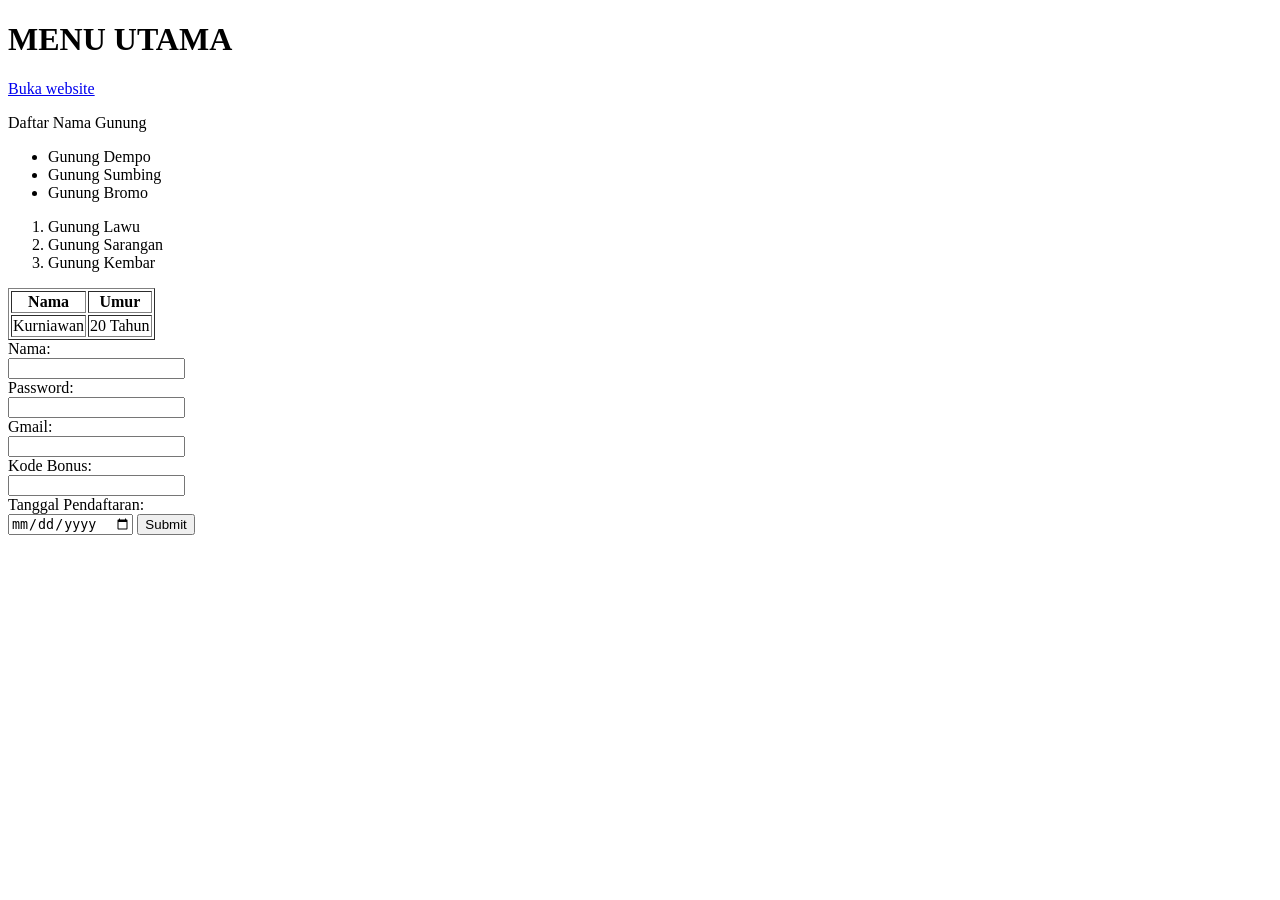
<file: index.html/index.html>
<!doctype html>
<html lang="en">
  <head>
    <meta charset="UTF-8" />
    <meta name="viewport" content="width=device-width, initial-scale=1.0" />
    <title>DUNIA CODING</title>
  </head>
  <body>
    <h1>MENU UTAMA</h1>
    <a href="https://wawancoding.com">Buka website</a>
    

    <p>Daftar Nama Gunung</p>
    <ul>
        <li>Gunung Dempo</li>
        <li>Gunung Sumbing</li>
        <li>Gunung Bromo</li>   
    </ul>
    <ol>
        <li>Gunung Lawu</li>
        <li>Gunung Sarangan</li>
        <li>Gunung Kembar</li>
    </ol>
    <table border="1">
        <tr>
            <th>Nama</th>
            <th>Umur</th>
        </tr>
        <tr>
            <td>Kurniawan</td>
            <td>20 Tahun</td>
        </tr>
    </table>
    <form action="Submit.html" method="post">
        Nama: <br>
        <input type="text"> <br>        
        Password: <br>
        <input type="password"> <br>
        Gmail: <br>
        <input type="email"> <br>  
        Kode Bonus: <br>
        <input type="number"> <br>
        Tanggal Pendaftaran: <br>
        <input type="date">
        <input type="submit">
    </form>
  </body>
</html>
</file>
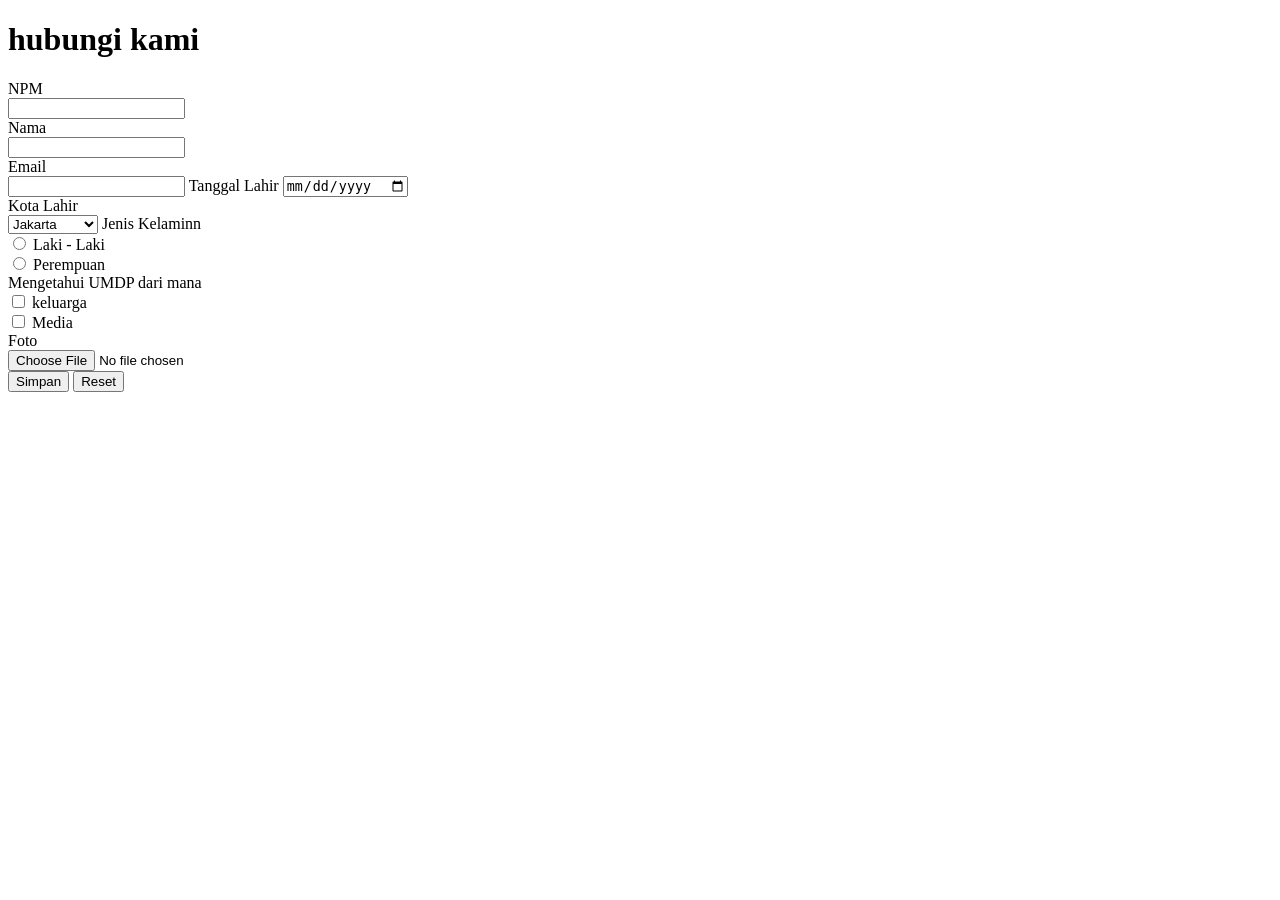
<file: index.html/hubungi.html>
<!doctype html>
<html lang="en">
  <head>
    <meta charset="UTF-8" />
    <meta name="viewport" content="width=device-width, initial-scale=1.0" />
    <title>Document</title>
  </head>
  <body>
    <h1>hubungi kami</h1>
    <!-- from -->
    <form action="submit.html" method="Post">
      NPM <br />
      <input type="text" name="npm" id="npm" /> <br />
      Nama <br />
      <input type="text" name="nama" id="nama" /> <br />
      Email <br />
      <input type="Email" name="Email" id="Email" />
      Tanggal Lahir
      <input type="date" name="tglLahir" id="tglLahir" /> <br />
      Kota Lahir <br />
      <select name="KotaLahir" id="KotaLahir">
        <option value="JKT">Jakarta</option>
        <option value="PLB">Palembang</option>
        <option value="BTM">Batam</option>
        <option value="ERP">Eropa</option>
      </select>
      Jenis Kelaminn <br />
      <input type="radio" name="jk" value="L" id="jk" />
      Laki - Laki <br />
      <input type="radio" name="jk" value="P" id="jk" />
      Perempuan <br />
      Mengetahui UMDP dari mana <br />
      <input type="checkbox" name="cb1" value="K" />
      keluarga <br />
      <input type="checkbox" name="cb2" value="S" />
      Media <br />
      Foto <br />
      <input type="file" name="foto" id="" /> <br />
      <button type="submit">Simpan</button>
      <button type="submit">Reset</button>
    </form>
  </body>
</html>
</file>
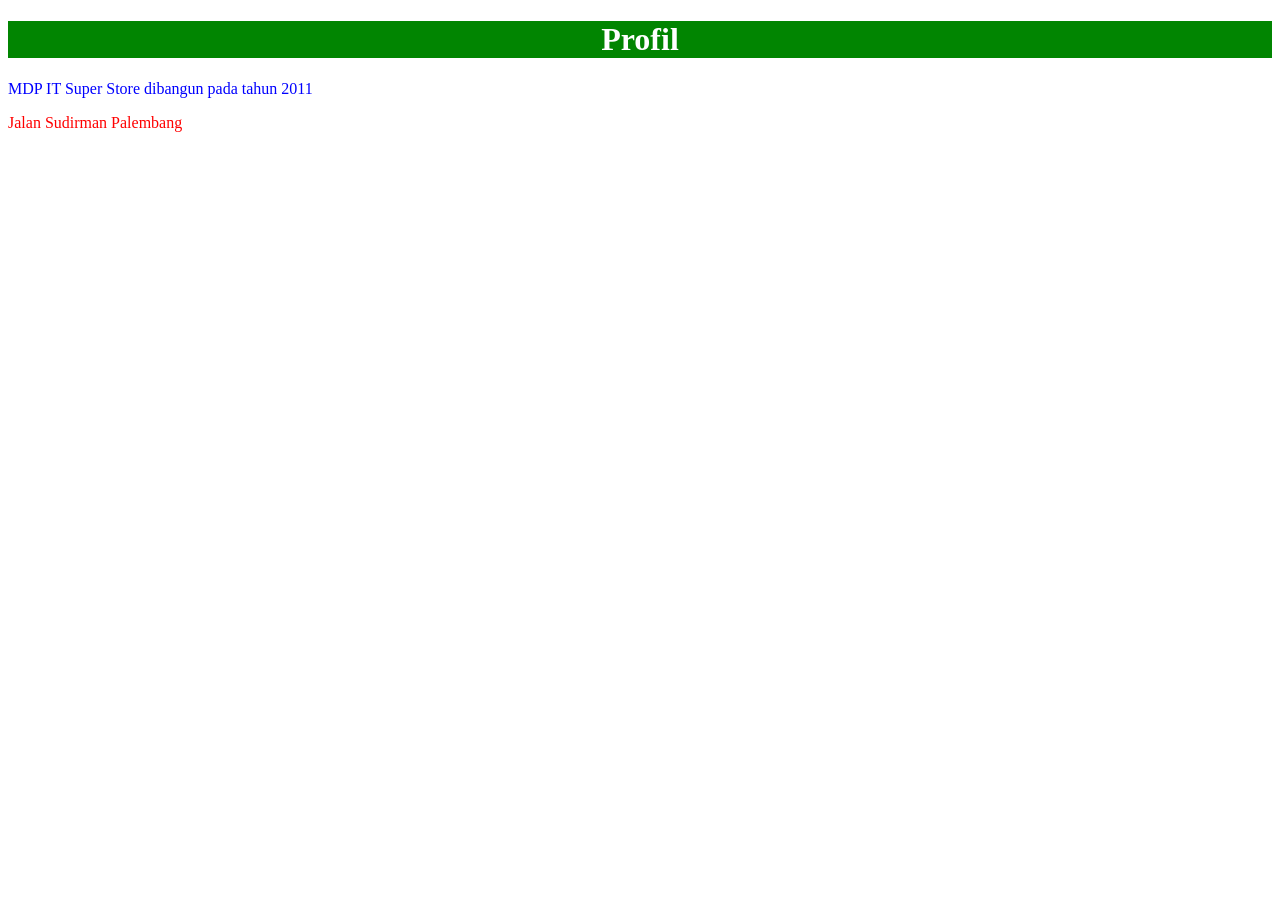
<file: index.html/Profil.html>
<!DOCTYPE html>
<html lang="en">
<head>
    <meta charset="UTF-8">
    <meta name="viewport" content="width=device-width, initial-scale=1.0">
    <title>Profil</title>
    
    <style>
        /* internal css */
        /* element selector */
        p{color: blue;}
        body{font-family: fantasy;}
        /* id slector */
        #para1 { color: red;}
        /* class selector */
        .bg-primary { background-color: rgb(1, 133, 1);}
        .txt-center { text-align: center;}
    </style>
</head>
<body>
    <!-- inling -->
     <h1 class="bg-primary txt-center" style="color: white;">Profil</h1>

     <p>MDP IT Super Store dibangun pada tahun 2011</p>
     <p id="para1">Jalan Sudirman Palembang</p>


</body>
</html>
</file>
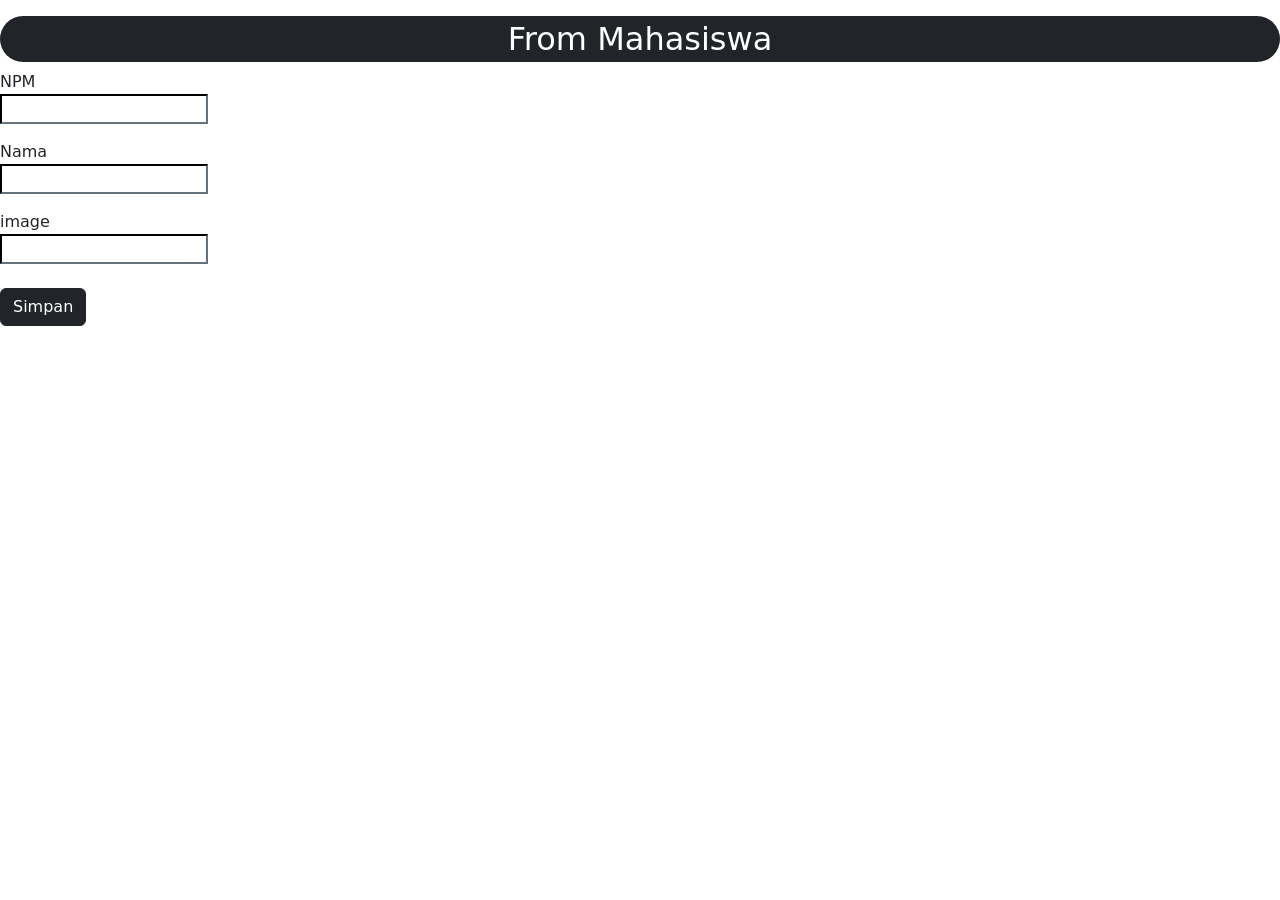
<file: localstroge/from.html>
<!DOCTYPE html>
<html lang="en">
<head>
    <meta charset="UTF-8">
    <meta name="viewport" content="width=device-width, initial-scale=1.0">
    <title>Document</title>
    <link href="https://cdn.jsdelivr.net/npm/bootstrap@5.3.8/dist/css/bootstrap.min.css" 
          rel="stylesheet" 
          integrity="sha384-sRIl4kxILFvY47J16cr9ZwB07vP4J8+LH7qKQnuqkuIAvNWLzeN8tE5YBujZqJLB" 
          crossorigin="anonymous">
</head>
<body>
    <h2 class="text-center bg-dark text-white p-1 rounded-5 mt-3">From Mahasiswa</h2>
    NPM <br>
    <input type="text" id="NPM" class="from-control border-dark mb-3"> <br>
    Nama <br>
    <input type="text" id="Nama" class="from-control border-dark mb-3"> <br>
    image <br>
    <input type="text" id="image" class="from-control border-dark mb-4"> <br>
    <button class="btn btn-dark" onclick="simpan()">Simpan</button>
    <div id="list-mhs" class="row"> </div>
    <script src="Script.js"></script>
    <script src="https://cdn.jsdelivr.net/npm/bootstrap@5.3.8/dist/js/bootstrap.bundle.min.js" 
            integrity="sha384-FKyoEForCGlyvwx9Hj09JcYn3nv7wiPVlz7YYwJrWVcXK/BmnVDxM+D2scQbITxI" 
            crossorigin="anonymous"></script>
</body>
</html>
</file>
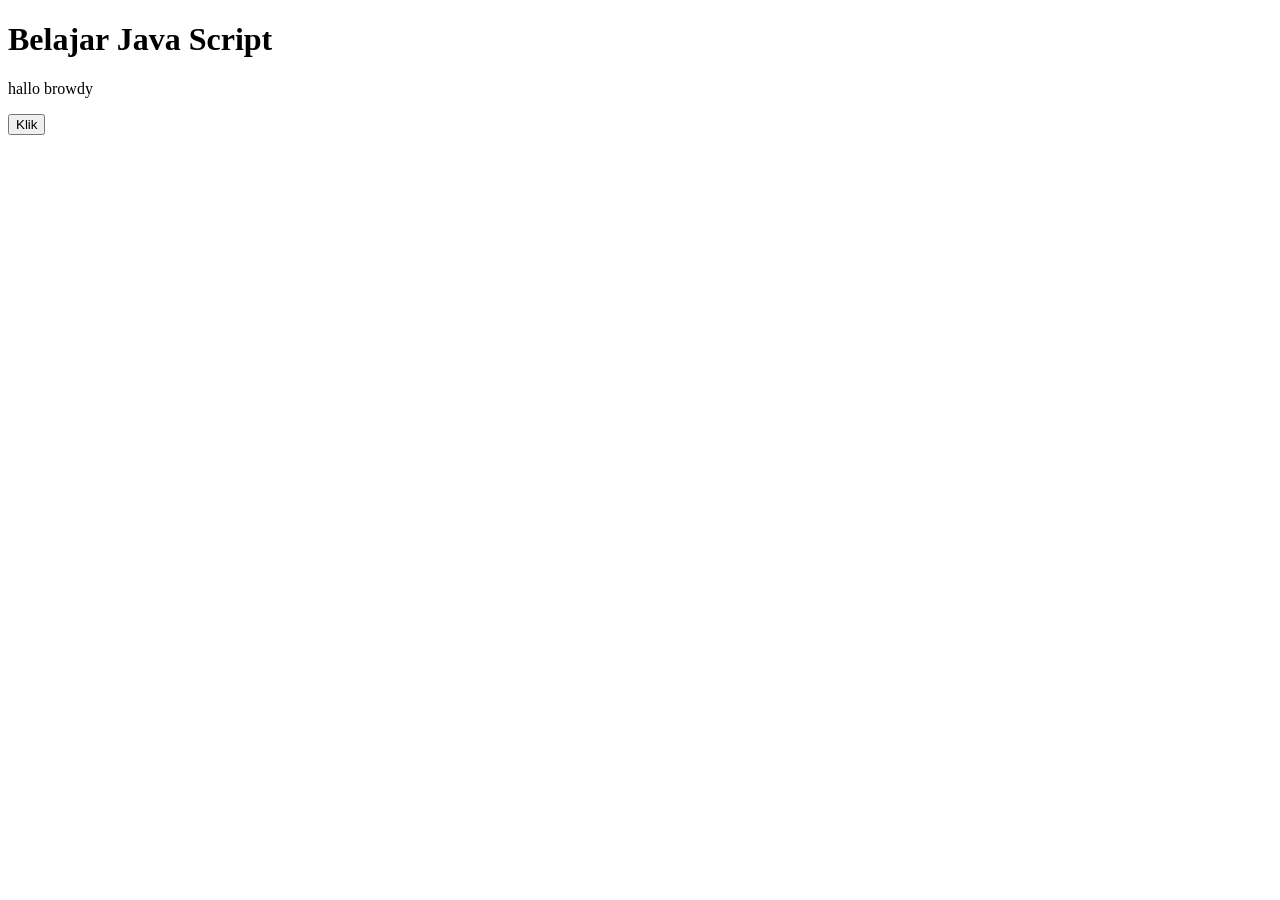
<file: index.html/javascrip/idex.html>
<!DOCTYPE html>
<html lang="en">
<head>
    <meta charset="UTF-8">
    <meta name="viewport" content="width=device-width, initial-scale=1.0">
    <title>Document</title>
</head>
<body>
    <h1>Belajar Java Script</h1>
    <p id="Demo">hello</p>

    <!-- inline js -->
     <button onclick="alert('Selamat Datang')">Klik</button>

     <!-- internal js -->
      <!-- mengubah isi dan gaya element -->
       <script>
        document.getElementById('Demo').innerHTML = "hallo browdy";
        // mengubah warna text element
        document.console.log("ini adalah pesan dari console");
       </script>
       <!-- external JS -->
      <script src="script.js"></script>  
</body>
</html>
</file>
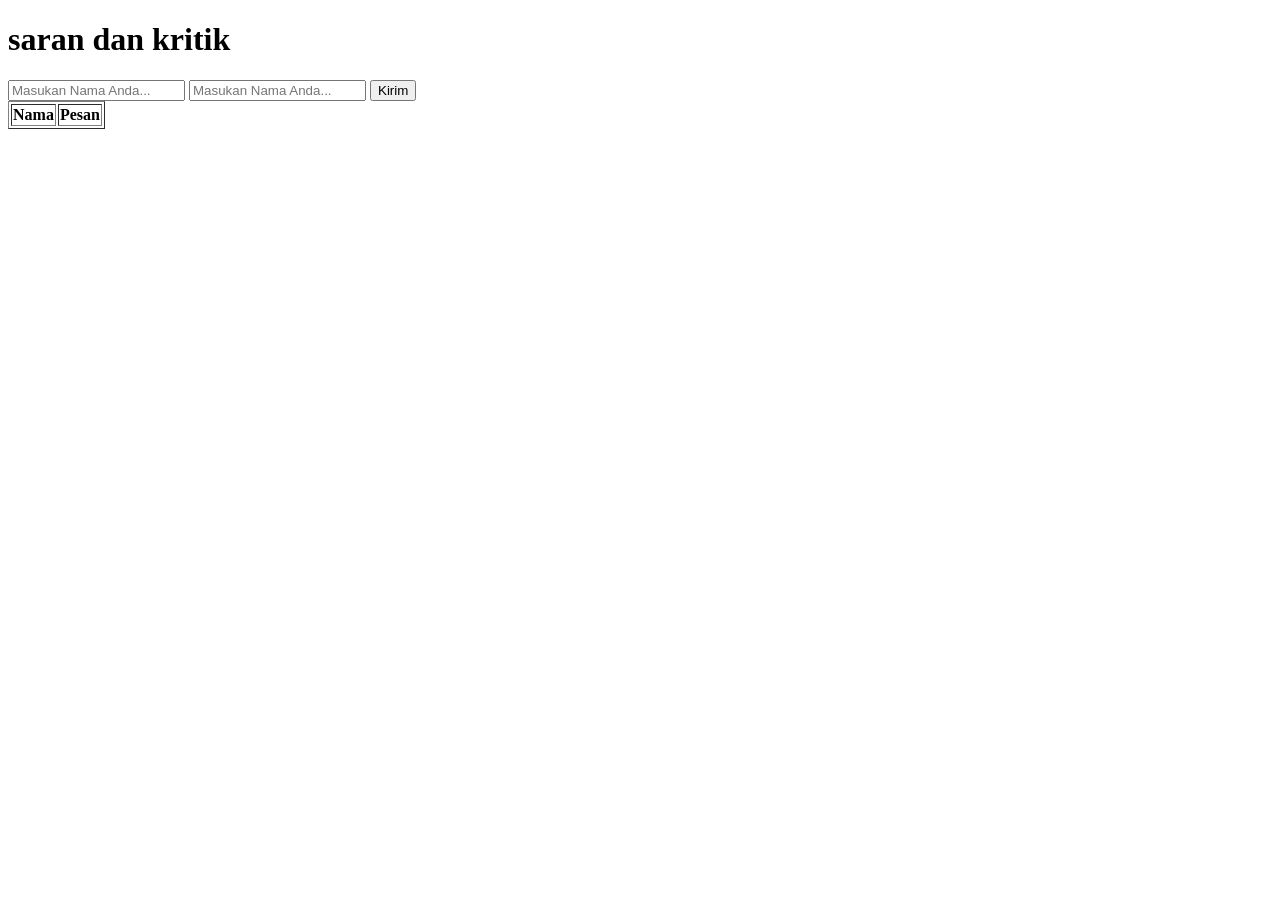
<file: index.html/javascrip/pesan.html>
<!doctype html>
<html lang="en">
  <head>
    <meta charset="UTF-8" />
    <meta name="viewport" content="width=device-width, initial-scale=1.0" />
    <title>Document</title>
  </head>
  <body>
    <h1>saran dan kritik</h1>
    <input type="text" id="nama" placeholder="Masukan Nama Anda..." />

    <input type="text" id="saran" placeholder="Masukan Nama Anda..." />
    <button onclick="kirim()">Kirim</button>

    <!-- <ul id="list-pesan"></ul> -->
    <table border="1">
      <thead>
        <tr>
          <th>Nama</th>
          <th>Pesan</th>
        </tr>
      </thead>
      <tbody list-pesan></tbody>
    </table>
    <script src="script.js"></script>
  </body>
</html>
</file>
